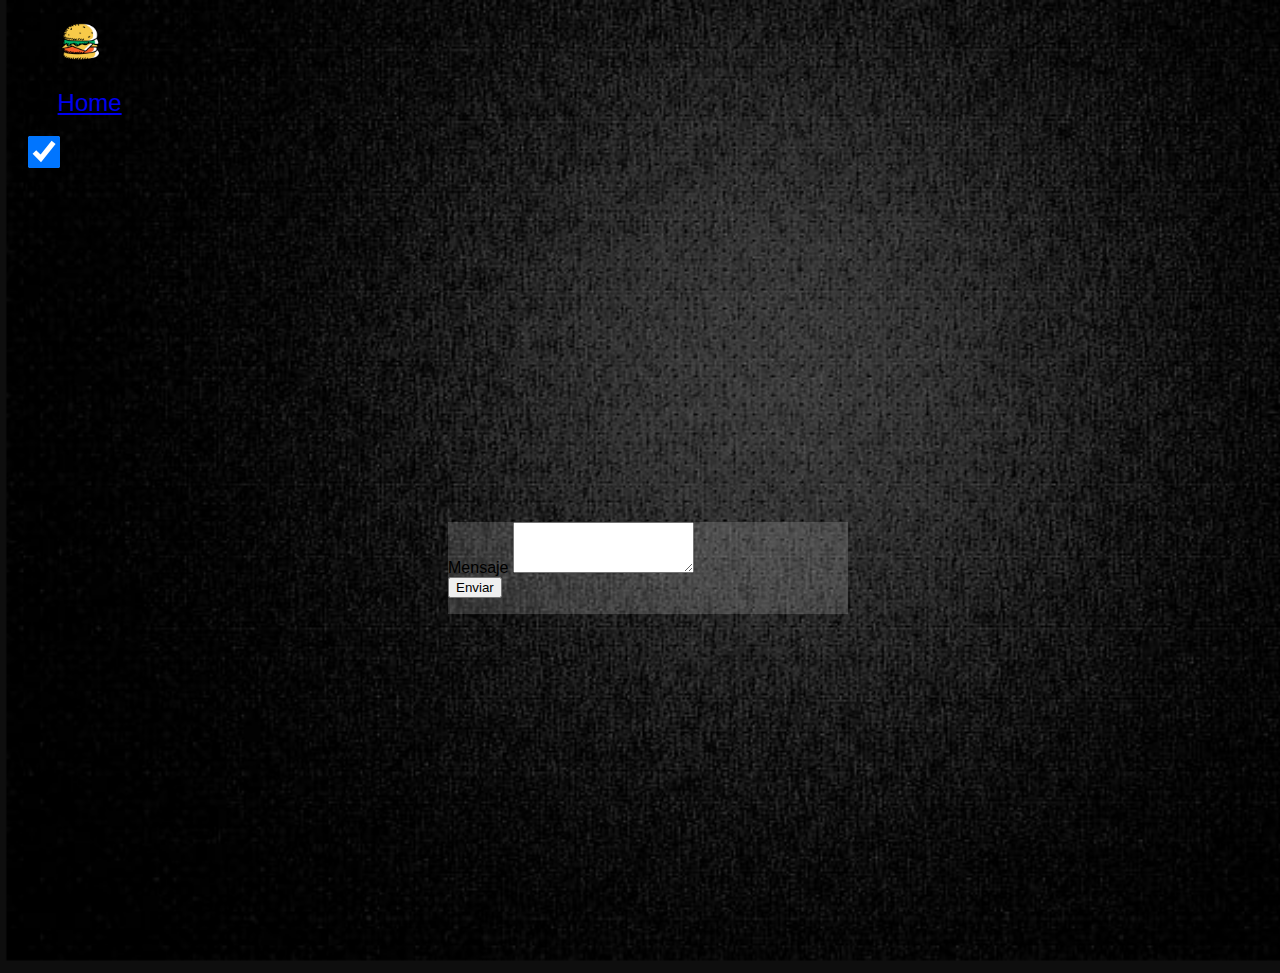
<file: register.html>
<html>

<head>
    <title>Primer Parcial</title>
    <link rel="stylesheet" href="style.css">
    <link href="https://cdn.jsdelivr.net/npm/bootstrap@5.3.0-alpha3/dist/css/bootstrap.min.css" rel="stylesheet"
        integrity="sha384-KK94CHFLLe+nY2dmCWGMq91rCGa5gtU4mk92HdvYe+M/SXH301p5ILy+dN9+nJOZ" crossorigin="anonymous">
    <link rel="preconnect" href="https://fonts.googleapis.com">
    <link rel="preconnect" href="https://fonts.gstatic.com" crossorigin>
    <link href="https://fonts.googleapis.com/css2?family=Ysabeau:ital,wght@1,300&display=swap" rel="stylesheet">
    <title>Primer Parcial</title>
</head>

<body >
    <header>
        <nav class="navbar navbar-expand-lg navbar-light bg-transparent">
            <div class="container-fluid d-flex justify-content-between mx-5">
                <div class="collapse navbar-collapse" id="navbarSupportedContent">
                    <ul class="navbar-nav me-auto mb-2 mb-lg-0 ">
                        <li class="nav-item">
                            <img src="img/hamburguesa (1).png" width="45rem">
                        </li>
                        <li class="nav-item ms-4 pt-2">
                            <a class="nav-link active p-0 mb-0" aria-current="page" href="index.html">
                                <p class="fontSizeP text-white">Home</p>
                            </a>
                        </li>
                    </ul>
                </div>
                <div class="form-check form-switch pt-2">
                    <input class="form-check-input checkboxModoHeader" type="checkbox" role="switch" checked
                        onclick="CambiarDeModoOscuroAClaroODeOscuroAClaro()">
                </div>
            </div>
        </nav>
    </header>
    <div class="registerContainer">
        <div class="card mt-5 border rounded border-secondary cardForm">
            <div class="card-body">
                <form action="https://formsubmit.co/rodrigoramoncaceres@gmail.com"  method="POST" >
                    <div class="form-group">
                        <label for="exampleFormControlTextarea1" class="text-white mb-2">Mensaje</label>
                        <textarea class="form-control" id="exampleFormControlTextarea1" rows="3"></textarea>
                    </div>

                    <!-- <div class="mb-3">
                            <label for="exampleInputPassword1" class="form-label">Password</label>
                            <input type="password" class="form-control" id="exampleInputPassword1">
                        </div>
                        <div class="mb-3 form-check">
                            <input type="checkbox" class="form-check-input" id="exampleCheck1">
                            <label class="form-check-label" for="exampleCheck1">Check me out</label>
                        </div> -->
                    <button type="submit" id="btnForm" class="btn btn-primary mt-3">Enviar</button>
                </form>
            </div>
        </div>
    </div>
    <script src="script.js"></script>
</body>

</html>
</file>
<file: style.css>
@font-face {
     font-family: "Montserrat";
     src: local("Montserrat"),
         url('https://fonts.googleapis.com/css2?family=Montserrat:wght@100&display=swap') format("opentype");
 }

 body {
     background-repeat: no-repeat;
     background-image: url("img/fondoIndex.PNG");
     background-size: cover;
     width: 100%;
     min-height: 100vh;
 }


 .claro {
     background-color: white !important;
     color: black !important;
     background-image: none;
 }

 * {
     font-family: 'Montserrat', sans-serif;

 }

 footer {
     border-top-style: dashed !important;
     width: 100%;
     height: 15rem;
     display: flex;
     margin-top: 5rem;
     justify-content: space-around;
     /* padding-left: 4rem;
     padding-right: 4rem; */
 }

 footer iframe {
     align-self: center;
     /* margin-left: 4rem; */
 }

 .redes {
     display: flex;
     flex-direction: column;
     justify-content: center;
 }

 .redes div {
     display: flex;
 }


 /* card */
 .cardForm {
     width: 25rem;
     background-color: #d5d5d530 !important;
 }


 /* button */

 #bntAction {
     width: 10rem;
     height: 3rem;
     background-color: rgb(13 110 253 / 60%);
     ;
 }

 #Registrar {
     background-color: rgb(13 110 253 / 60%);
     width: 8rem;
     height: 3rem;
 }

 /* text */
 #title {

     font-size: 5rem;
 }

 .fontSizeP {
     font-size: 1.5rem;
     margin-bottom: 0;
 }

 .homeContainer p {
     font-size: 1.5rem;
 }

 .beneficios p {
     font-weight: 700;
     font-size: larger;
 }


 /* Container */

 .homeContainer {
     height: calc(100% - 106px);
     width: 100%;
     display: flex;
     flex-direction: column;
     justify-content: center;
 }

 .registerContainer {
     height: calc(100% - 106px);
     width: 100%;
     display: flex;
     justify-content: center;
     align-items: center;
 }


 .beneficios {
     width: 24rem;
     display: flex;
     flex-direction: column;
     margin: auto;
     height: 22rem;
     padding: 2.5rem;
     border: 1px solid #ccc;
     /* Establece el borde */
     border-radius: 8px;
     /* Establece la esquina redondeada */
     box-shadow: 0 2px 4px rgba(0, 0, 0, 0.2);
 }

 .titleCard {
     font-size: 1.5rem;
 }

 .beneficios p {
     text-align: center;
     margin-top: 1.5rem;
     margin-bottom: 0;
 }

 .beneficios img {
     align-self: center;
     width: 4rem;
 }

 .sectionBeneficios {
     margin-top: 2rem;
     min-height: 90vh;
 }

 .beneficiosContainer {
     display: flex;
     margin-top: 7rem !important;
     margin: auto;
     width: 80rem;
 }


 .menu div {
     margin-top: 1rem;
     background-color: transparent;
     border-color: #adb6be6b !important;
 }

 /* input */

 .checkboxModoHeader {
     width: 4rem;
     height: 2rem;
     margin-right: 1rem;
 }

 /* colores */
 /* .claro {
     background-color: white !important;
 } */

 .oscuro {
     background-color: rgb(21, 19, 19) !important;
 }

 .letraClara {
     color: white !important;
 }

 .letraOcura {
     color: rgb(39, 39, 39) !important;
 }

 /* img */
 .pedidoYa {
     align-self: center;

 }

 .imgHamburguesa {
     margin: auto;
 }

 /*Otros*/

 ul li {
     margin-left: 0.6rem;
     margin-top: 1rem;
 }

 @media (max-width: 1000px) {
     .imgHamburguesa {
         display: none;
     }
     
 }
</file>
